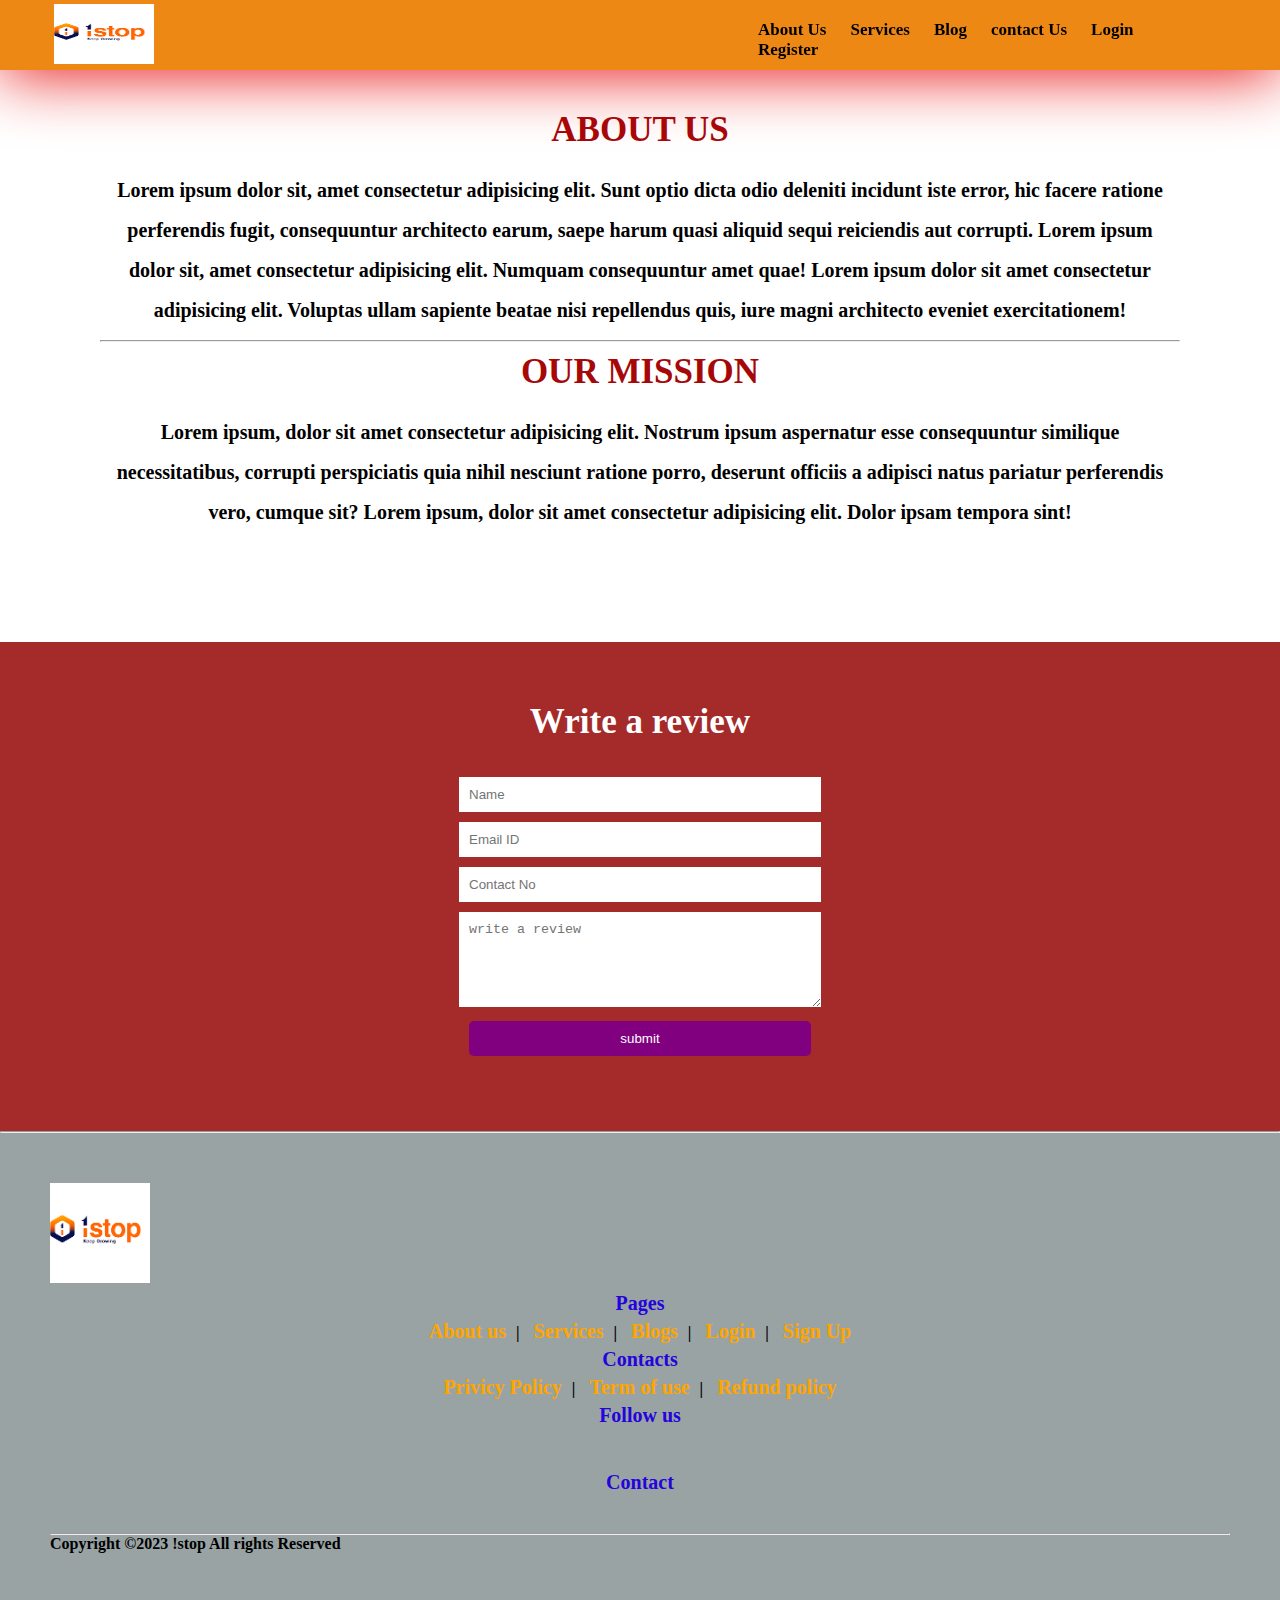
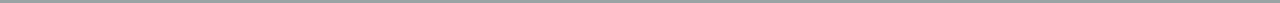
<file: about.html>
<!DOCTYPE html>
<html lang="en">
<head>
    <meta charset="UTF-8">
    <meta name="viewport" content="width=device-width, initial-scale=1.0">
    <title>About Us</title>
    <link rel="stylesheet" href="style.css">
</head>
<body>
    <nav class="nav nav_top">
        <div class="logo">
           <a href="index.html"><img src="logo111.png" alt="LOGO"></a>
        </div>
        <div class="nav_side">
            <a href="about.html">About Us</a>
            <a href="service.html">Services</a>
            <a href="blog.html">Blog</a>
            <a href="contact.html">contact Us</a>
            <a href="login.html">Login</a>
            <a href="register.html">Register</a>
        </div>
    </nav>





    <div class="about_us">
        <h2>About us</h2>
        <div class="about_content">
            <p>Lorem ipsum dolor sit, amet consectetur adipisicing elit. Sunt optio dicta odio deleniti incidunt iste error, hic facere ratione perferendis fugit, consequuntur architecto earum, saepe harum quasi aliquid sequi reiciendis aut corrupti.
                Lorem ipsum dolor sit, amet consectetur adipisicing elit. Numquam consequuntur amet quae! Lorem ipsum dolor sit amet consectetur adipisicing elit. Voluptas ullam sapiente beatae nisi repellendus quis, iure magni architecto eveniet exercitationem!
            </p>
        </div>
        <hr>
        <h2>Our Mission</h2>
        <p>Lorem ipsum, dolor sit amet consectetur adipisicing elit. Nostrum ipsum aspernatur esse consequuntur similique necessitatibus, corrupti perspiciatis quia nihil nesciunt ratione porro, deserunt officiis a adipisci natus pariatur perferendis vero, cumque sit?
            Lorem ipsum, dolor sit amet consectetur adipisicing elit. Dolor ipsam tempora sint!
        </p>
    </div>




    
<div class="feed">
    <h2>Write a review</h2>
    <div class="feed_form">
        <form action="xyz.php">

            <input type="text" name="Name" placeholder="Name"><br>
            <input type="email" name="Email" placeholder="Email ID"><br>
            <input type="number" name="Number" placeholder="Contact No"><br>
            <textarea name="Review" rows="5" cols="7" placeholder="write a review"></textarea><br>
            <button type="submit">submit</button>
        </form>
    </div>
</div>





<hr>

<footer>
    <div class="footer_logo">
        <a href="index.html"><img src="logo111.png" alt=""></a>
    </div>
    <div class="pages">
        <h3>Pages</h3>
        <a href="about.html">About us</a>|
        <a href="service.html">Services</a>|
        <a href="#">Blogs</a>|
        <a href="login.html">Login</a>|
        <a href="register.html">Sign Up</a>
    </div>
    <div class="doc">
        <h3>Contacts</h3>
        <a href="">Privicy Policy</a>|
        <a href="">Term of use</a>|
        <a href="">Refund policy</a>
    </div>
    <div class="social">
        <h3>Follow us</h3>
        <a href=""><i class="fa-brands fa-facebook-f"></i></a>
        <a href=""><i class="fa-brands fa-instagram"></i></a>
        <a href=""><i class="fa-brands fa-twitter"></i></a>
        <a href=""><i class="fa-brands fa-linkedin"></i></a>  
    </div>
    <div class="Contact">
      <h3>Contact</h3>
        <a href="https://api.WhatsApp.com/send/phone: +919525839590" target="_blank"><i class="fa-brands fa-whatsapp"></i></a>
        <a href="#"><i class="fa-solid fa-phone"></i></a>
        <a href="#"><i class="fa-regular fa-envelope"></i></a>
    </div>
    <hr>
    <p>Copyright &copy;2023 !stop All rights Reserved</p>
</footer>








 <!-- jQuery (necessary for Bootstrap's JavaScript plugins) -->
 <script src="https://code.jquery.com/jquery-1.12.4.min.js" integrity="sha384-nvAa0+6Qg9clwYCGGPpDQLVpLNn0fRaROjHqs13t4Ggj3Ez50XnGQqc/r8MhnRDZ" crossorigin="anonymous"></script>
<script src="https://cdn.jsdelivr.net/npm/bootstrap@3.4.1/dist/js/bootstrap.min.js" integrity="sha384-aJ21OjlMXNL5UyIl/XNwTMqvzeRMZH2w8c5cRVpzpU8Y5bApTppSuUkhZXN0VxHd" crossorigin="anonymous"></script>
</body>
</html>
</file>
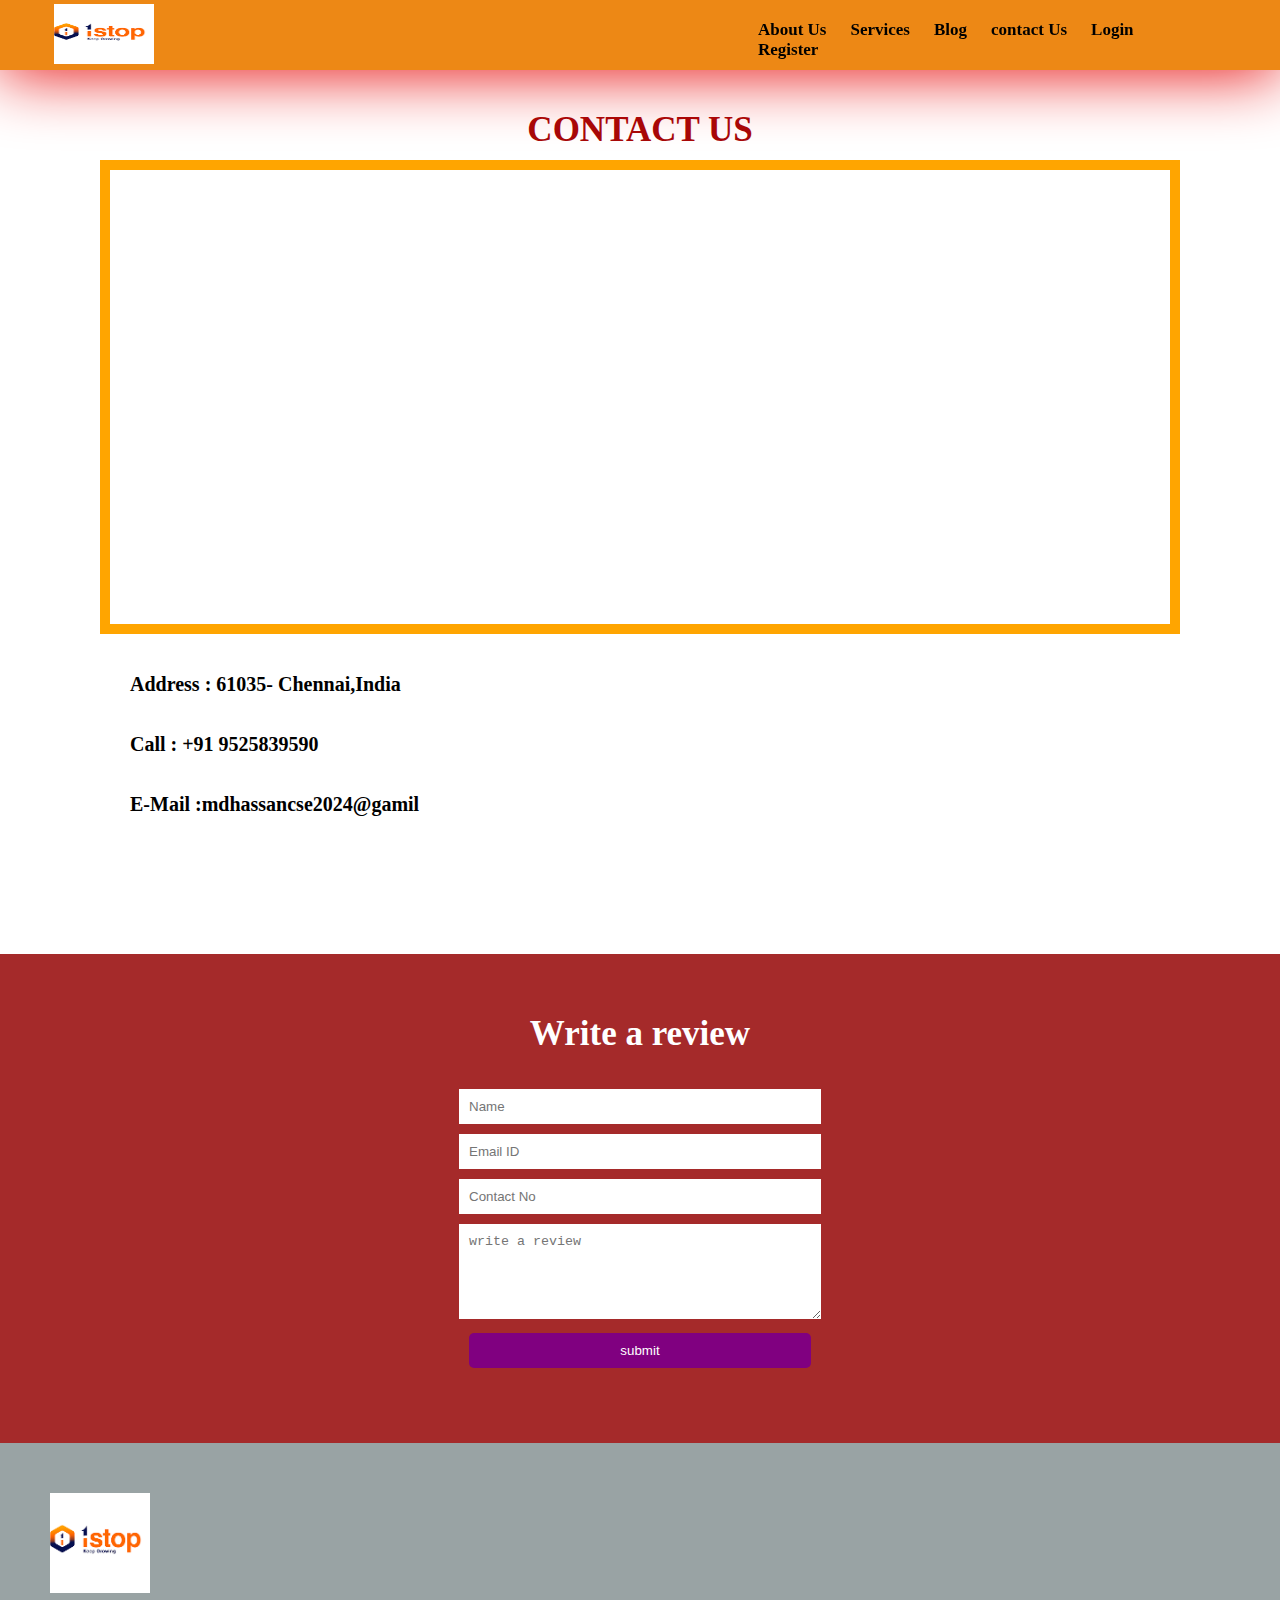
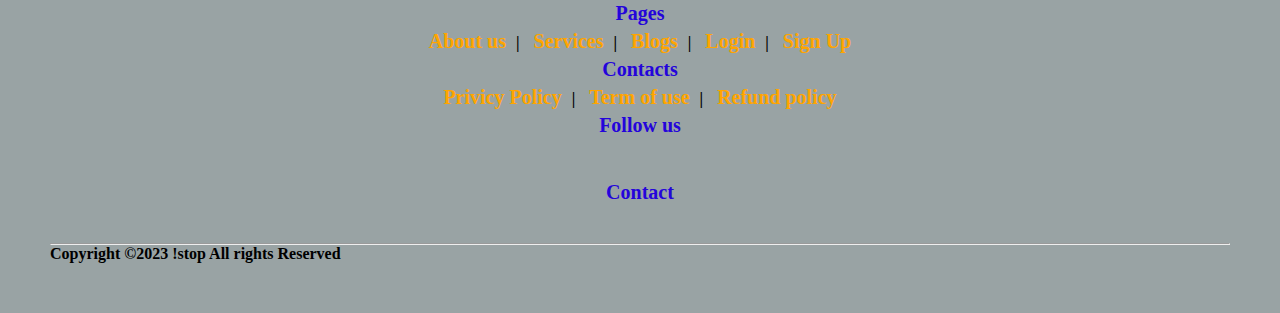
<file: contact.html>
<!DOCTYPE html>
<html lang="en">
<head>
    <meta charset="UTF-8">
    <meta name="viewport" content="width=device-width, initial-scale=1.0">
    <title>Contact_Us</title>
    <link rel="stylesheet" href="style.css">
</head>
<body>
    


    <nav class="nav nav_top">
        <div class="logo">
           <a href="index.html"><img src="logo111.png" alt="LOGO"></a>
        </div>
        <div class="nav_side">
            <a href="about.html">About Us</a>
            <a href="service.html">Services</a>
            <a href="blog.html">Blog</a>
            <a href="contact.html">contact Us</a>
            <a href="login.html">Login</a>
            <a href="register.html">Register</a>
        </div>
    </nav>




    <div class="contact_container">
        <h2>Contact Us</h2>
        <div class="g_map">

            <iframe src="https://www.google.com/maps/embed?pb=!1m18!1m12!1m3!1d288.96657117260287!2d80.15941784365913!3d12.981107858778143!2m3!1f0!2f0!3f0!3m2!1i1024!2i768!4f13.1!3m3!1m2!1s0x3a525e1f5da86397%3A0x21092f216ee26e47!2sChennai%20International%20Airport!5e0!3m2!1sen!2sin!4v1690110935978!5m2!1sen!2sin" width="100%" height="450" style="border:0;" allowfullscreen="" loading="lazy" referrerpolicy="no-referrer-when-downgrade"></iframe>
        </div>
        <div class="contact_content">
            <p><b>Address : 61035- Chennai,India  </b></p>
            <p><b>Call : +91 9525839590</b></p>
            <p><b>E-Mail :mdhassancse2024@gamil</b></p>
           
        </div>
    </div>


    
<div class="feed">
    <h2>Write a review</h2>
    <div class="feed_form">
        <form action="xyz.php">

            <input type="text" name="Name" placeholder="Name"><br>
            <input type="email" name="Email" placeholder="Email ID"><br>
            <input type="number" name="Number" placeholder="Contact No"><br>
            <textarea name="Review" rows="5" cols="7" placeholder="write a review"></textarea><br>
            <button type="submit">submit</button>
        </form>
    </div>
</div>





<footer>
    <div class="footer_logo">
        <a href="#"><img src="logo111.png" alt=""></a>
    </div>
    <div class="pages">
        <h3>Pages</h3>
        <a href="about.html">About us</a>|
        <a href="service.html">Services</a>|
        <a href="#">Blogs</a>|
        <a href="login.html">Login</a>|
        <a href="register.html">Sign Up</a>
    </div>
    <div class="doc">
        <h3>Contacts</h3>
        <a href="">Privicy Policy</a>|
        <a href="">Term of use</a>|
        <a href="">Refund policy</a>
    </div>
    <div class="social">
        <h3>Follow us</h3>
        <a href=""><i class="fa-brands fa-facebook-f"></i></a>
        <a href=""><i class="fa-brands fa-instagram"></i></a>
        <a href=""><i class="fa-brands fa-twitter"></i></a>
        <a href=""><i class="fa-brands fa-linkedin"></i></a>  
    </div>
    <div class="Contact">
      <h3>Contact</h3>
        <a href="https://api.WhatsApp.com/send/phone: +919525839590" target="_blank"><i class="fa-brands fa-whatsapp"></i></a>
        <a href="#"><i class="fa-solid fa-phone"></i></a>
        <a href="#"><i class="fa-regular fa-envelope"></i></a>
    </div>
    <hr>
    <p>Copyright &copy;2023 !stop All rights Reserved</p>
</footer>








 <!-- jQuery (necessary for Bootstrap's JavaScript plugins) -->
 <script src="https://code.jquery.com/jquery-1.12.4.min.js" integrity="sha384-nvAa0+6Qg9clwYCGGPpDQLVpLNn0fRaROjHqs13t4Ggj3Ez50XnGQqc/r8MhnRDZ" crossorigin="anonymous"></script>
<script src="https://cdn.jsdelivr.net/npm/bootstrap@3.4.1/dist/js/bootstrap.min.js" integrity="sha384-aJ21OjlMXNL5UyIl/XNwTMqvzeRMZH2w8c5cRVpzpU8Y5bApTppSuUkhZXN0VxHd" crossorigin="anonymous"></script>

</body>
</html>
</file>
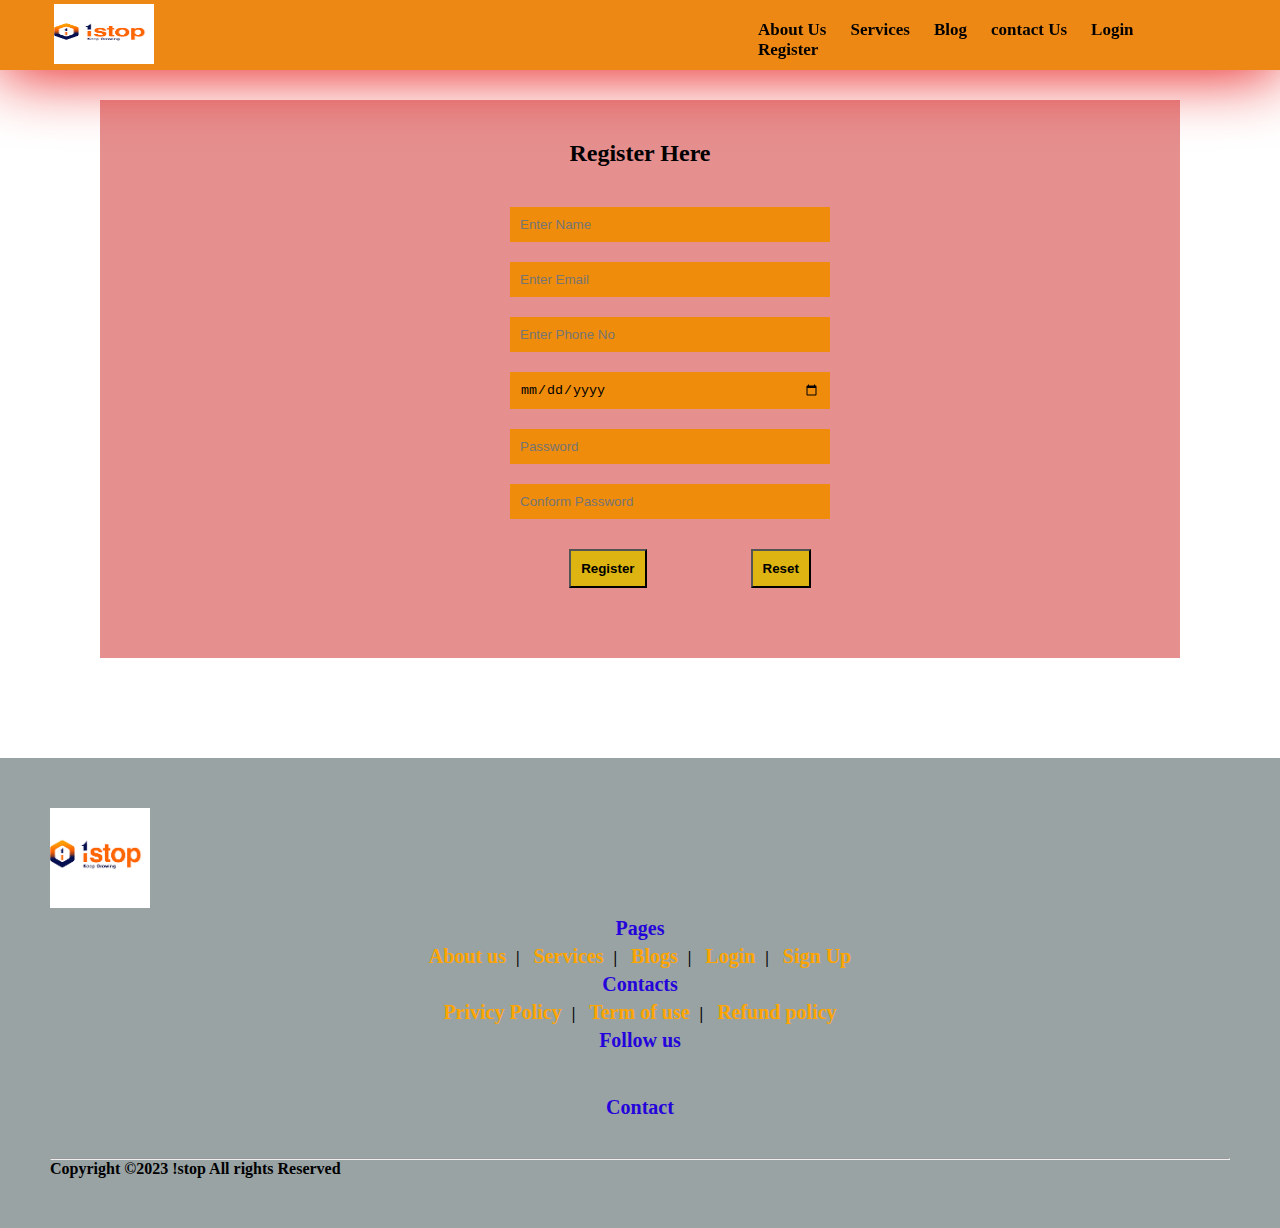
<file: register.html>
<!DOCTYPE html>
<html lang="en">
<head>
    <meta charset="UTF-8">
    <meta name="viewport" content="width=device-width, initial-scale=1.0">
    <title>Services</title>
    <link rel="stylesheet" href="style.css">
</head>
<body>
    

    <nav class="nav nav_top">
        <div class="logo">
           <a href="index.html"><img src="logo111.png" alt="LOGO"></a>
        </div>
        <div class="nav_side">
            <a href="about.html">About Us</a>
            <a href="service.html">Services</a>
            <a href="blog.html">Blog</a>
            <a href="contact.html">contact Us</a>
            <a href="login.html">Login</a>
            <a href="register.html">Register</a>
        </div>
    </nav>



    <div class="register_form">
        <div class="register_container">
            <h2>Register Here</h2>
            <div class="register_content">

           

                <label for="name"></label>
                <input type="text" name="Name" id="name" placeholder="Enter Name"><br>

                <label for="email"></label>
                <input type="email" name="email" id="email" placeholder="Enter Email"><br>

                <label for="Number"></label>
                <input type="number" name="number" id="number" placeholder="Enter Phone No"><br>

               <label for="dob"></label>
               <input type="date" name="DOB" id="DOB" placeholder="DOB"><br>

                <label for="password"></label>
                <input type="password" name="password" id="password" placeholder="Password"><br>

                <label for="password"></label>
                <input  type="password" name="password" id="password" placeholder="Conform Password"><br>

                <button>Register</button>
                <button>Reset</button>

               
            

            </div>
        </div>
    </div>




    
<footer>
    <div class="footer_logo">
        <a href="#"><img src="logo111.png" alt=""></a>
    </div>
    <div class="pages">
        <h3>Pages</h3>
        <a href="about.html">About us</a>|
        <a href="service.html">Services</a>|
        <a href="blog.html">Blogs</a>|
        <a href="login.html">Login</a>|
        <a href="register.html">Sign Up</a>
    </div>
    <div class="doc">
        <h3>Contacts</h3>
        <a href="">Privicy Policy</a>|
        <a href="">Term of use</a>|
        <a href="">Refund policy</a>
    </div>
    <div class="social">
        <h3>Follow us</h3>
        <a href=""><i class="fa-brands fa-facebook-f"></i></a>
        <a href=""><i class="fa-brands fa-instagram"></i></a>
        <a href=""><i class="fa-brands fa-twitter"></i></a>
        <a href=""><i class="fa-brands fa-linkedin"></i></a>  
    </div>
    <div class="Contact">
      <h3>Contact</h3>
        <a href="https://api.WhatsApp.com/send/phone: +919525839590" target="_blank"><i class="fa-brands fa-whatsapp"></i></a>
        <a href="#"><i class="fa-solid fa-phone"></i></a>
        <a href="#"><i class="fa-regular fa-envelope"></i></a>
    </div>
    <hr>
    <p>Copyright &copy;2023 !stop All rights Reserved</p>
</footer>








 <!-- jQuery (necessary for Bootstrap's JavaScript plugins) -->
 <script src="https://code.jquery.com/jquery-1.12.4.min.js" integrity="sha384-nvAa0+6Qg9clwYCGGPpDQLVpLNn0fRaROjHqs13t4Ggj3Ez50XnGQqc/r8MhnRDZ" crossorigin="anonymous"></script>
<script src="https://cdn.jsdelivr.net/npm/bootstrap@3.4.1/dist/js/bootstrap.min.js" integrity="sha384-aJ21OjlMXNL5UyIl/XNwTMqvzeRMZH2w8c5cRVpzpU8Y5bApTppSuUkhZXN0VxHd" crossorigin="anonymous"></script>
</body>
</html>
</file>
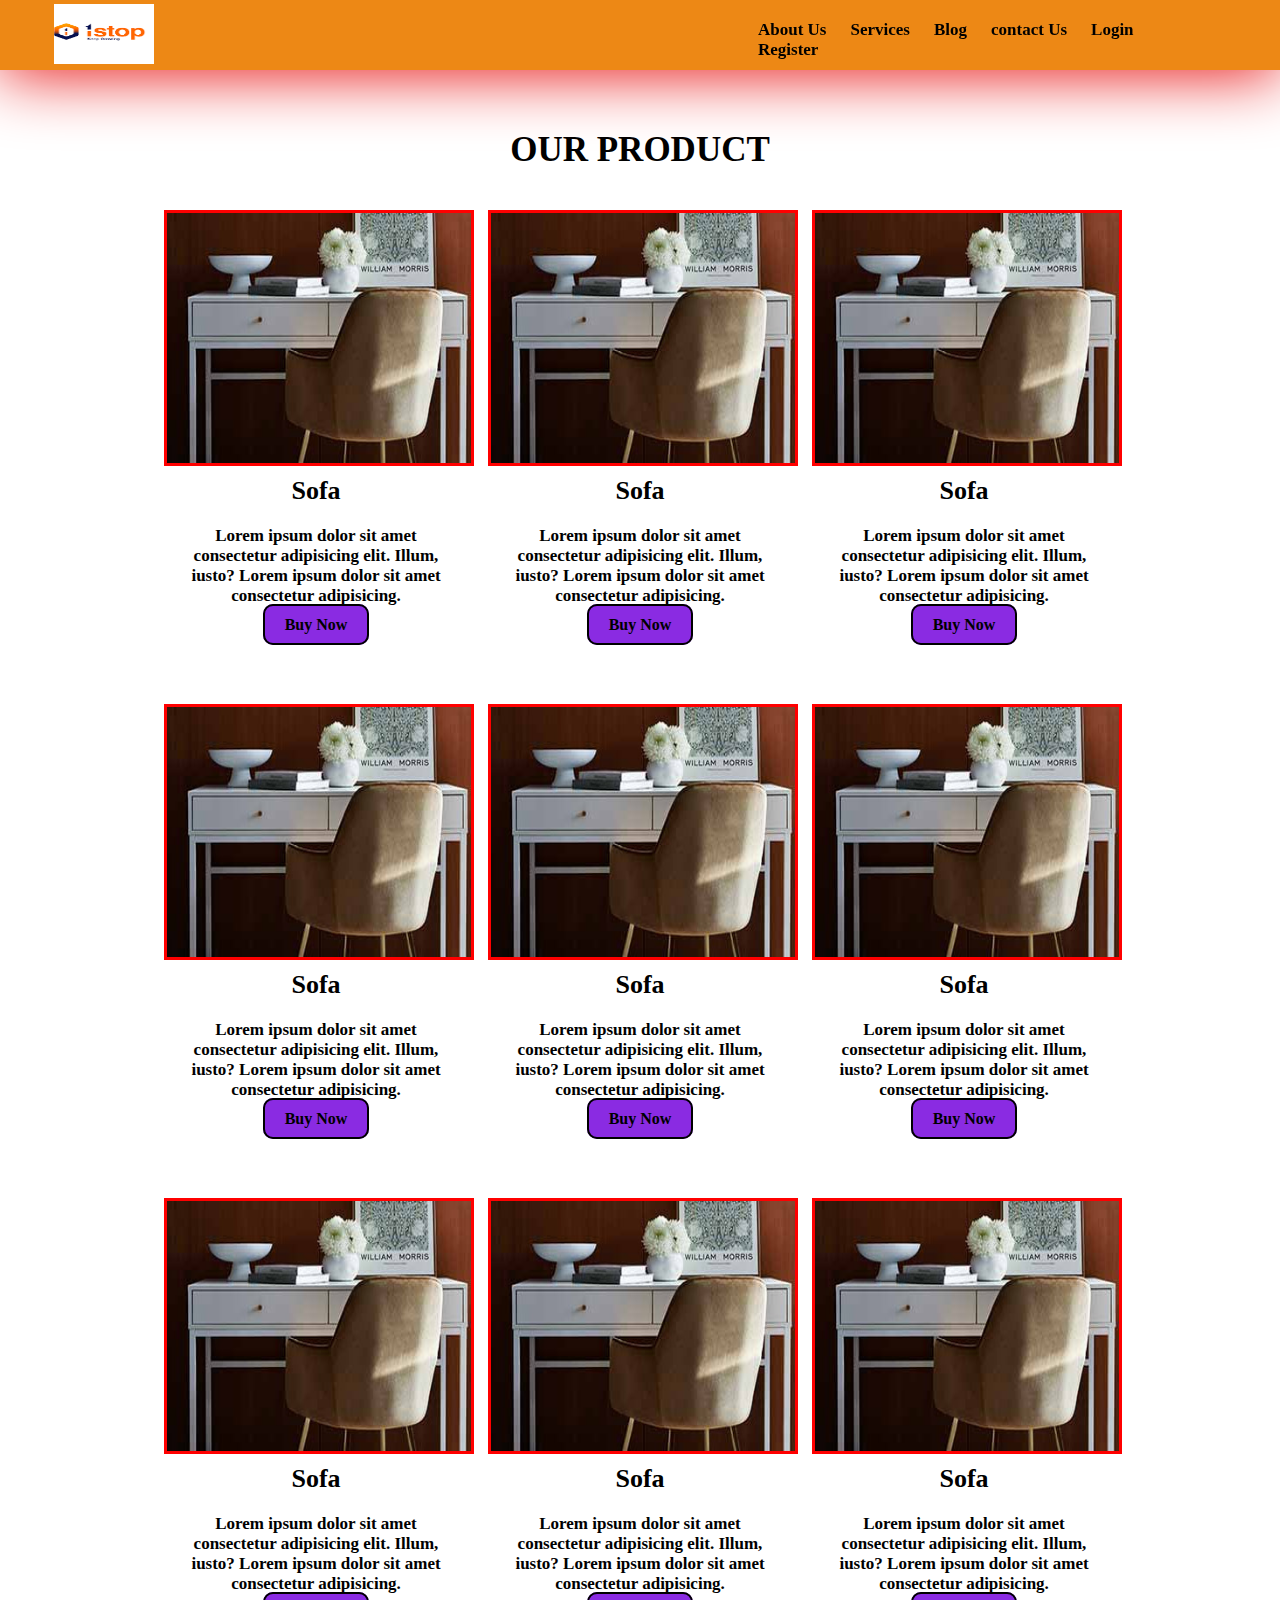
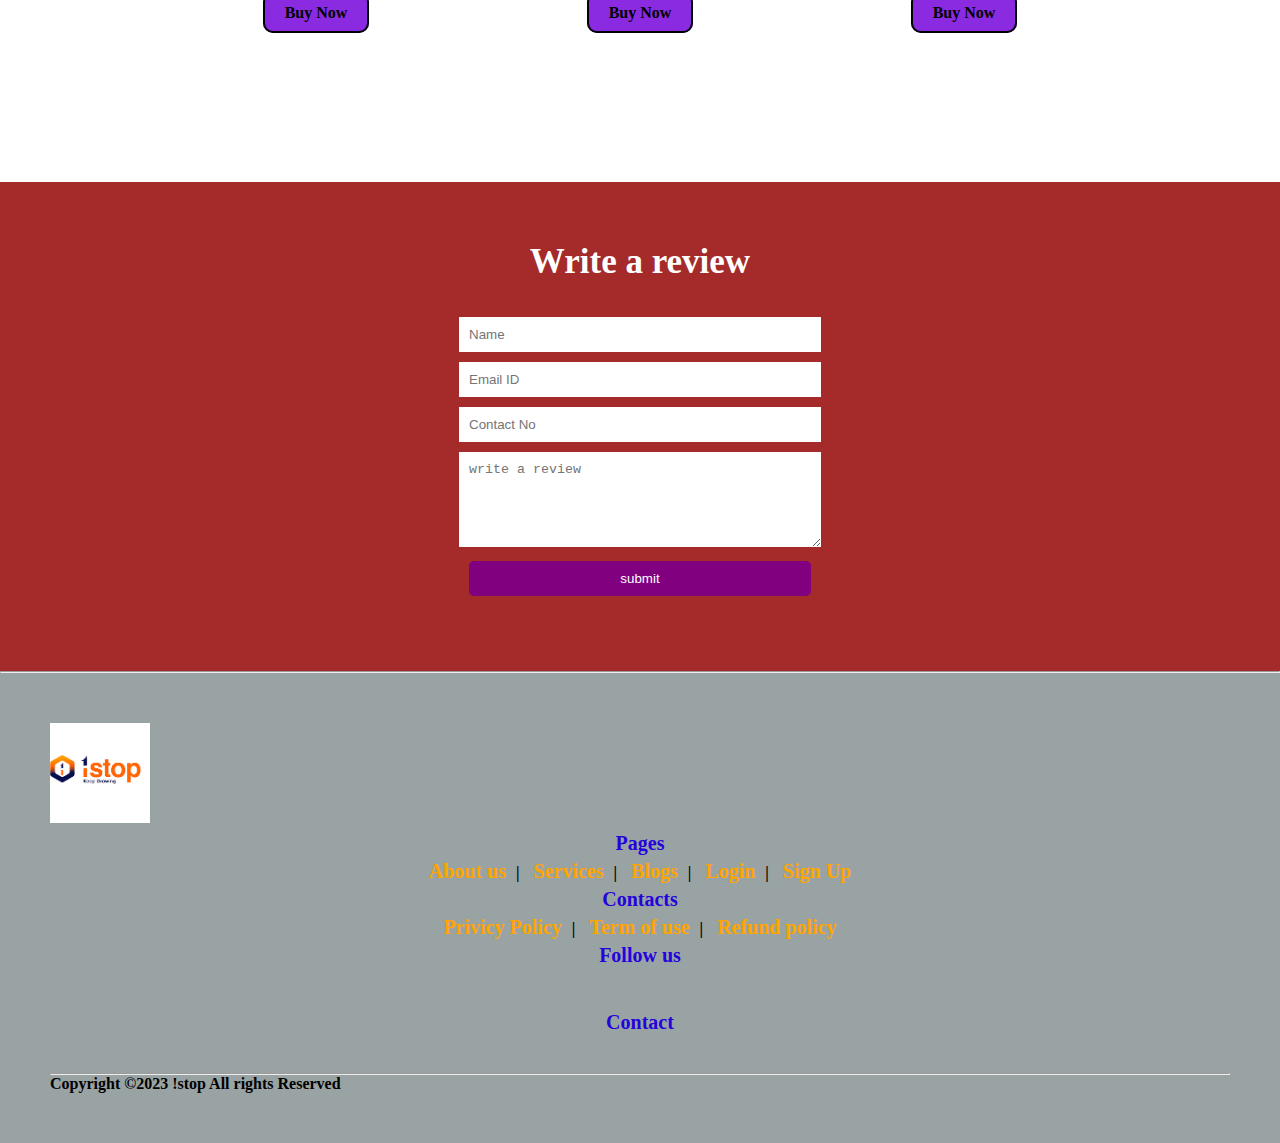
<file: service.html>
<!DOCTYPE html>
<html lang="en">
<head>
    <meta charset="UTF-8">
    <meta name="viewport" content="width=device-width, initial-scale=1.0">
    <title>Services </title>
    <link rel="stylesheet" href="style.css">
</head>
<body>




    <!-- nav section start -->
    <nav class="nav nav_top">
        <div class="logo">
           <a href="index.html"><img src="logo111.png" alt="LOGO"></a>
        </div>
        <div class="nav_side">
            <a href="about.html">About Us</a>
            <a href="service.html">Services</a>
            <a href="blog.html">Blog</a>
            <a href="contact.html">contact Us</a>
            <a href="login.html">Login</a>
            <a href="register.html">Register</a>
        </div>
    </nav>






   

<div class="service_c">     

       
        <div class="product">
            <h2>OUR PRODUCT</h2>
            <div class="product_container">
                <div class="item">
                    <div class="item_img">
                        <img src="4.jpg" alt="">
                    </div>
                    <div class="item_content">
                        <h3>Sofa</h3>
                        <p>Lorem ipsum dolor sit amet consectetur adipisicing elit. Illum, iusto? Lorem ipsum dolor sit amet consectetur adipisicing.</p>
                        <a  href="#">Buy Now</a>
                    </div>
                </div>
                <div class="item">
                    <div class="item_img">
                        <img src="4.jpg" alt="">
                    </div>
                    <div class="item_content">
                        <h3>Sofa</h3>
                        <p>Lorem ipsum dolor sit amet consectetur adipisicing elit. Illum, iusto? Lorem ipsum dolor sit amet consectetur adipisicing.</p>
                        <a href="#">Buy Now</a>
                    </div>
                </div>
                <div class="item">
                    <div class="item_img">
                        <img src="4.jpg" alt="">
                    </div>
                    <div class="item_content">
                        <h3>Sofa</h3>
                        <p>Lorem ipsum dolor sit amet consectetur adipisicing elit. Illum, iusto? Lorem ipsum dolor sit amet consectetur adipisicing.</p>
                        <a  href="#">Buy Now</a>
                    </div>
                </div>
            </div>
           
        </div>



        
        <div class="product">
           
            <div class="product_container">
                <div class="item">
                    <div class="item_img">
                        <img src="4.jpg" alt="">
                    </div>
                    <div class="item_content">
                        <h3>Sofa</h3>
                        <p>Lorem ipsum dolor sit amet consectetur adipisicing elit. Illum, iusto? Lorem ipsum dolor sit amet consectetur adipisicing.</p>
                        <a  href="#">Buy Now</a>
                    </div>
                </div>
                <div class="item">
                    <div class="item_img">
                        <img src="4.jpg" alt="">
                    </div>
                    <div class="item_content">
                        <h3>Sofa</h3>
                        <p>Lorem ipsum dolor sit amet consectetur adipisicing elit. Illum, iusto? Lorem ipsum dolor sit amet consectetur adipisicing.</p>
                        <a href="#">Buy Now</a>
                    </div>
                </div>
                <div class="item">
                    <div class="item_img">
                        <img src="4.jpg" alt="">
                    </div>
                    <div class="item_content">
                        <h3>Sofa</h3>
                        <p>Lorem ipsum dolor sit amet consectetur adipisicing elit. Illum, iusto? Lorem ipsum dolor sit amet consectetur adipisicing.</p>
                        <a  href="#">Buy Now</a>
                    </div>
                </div>
            </div>
           
        </div>


        
        <div class="product">
           
            <div class="product_container">
                <div class="item">
                    <div class="item_img">
                        <img src="4.jpg" alt="">
                    </div>
                    <div class="item_content">
                        <h3>Sofa</h3>
                        <p>Lorem ipsum dolor sit amet consectetur adipisicing elit. Illum, iusto? Lorem ipsum dolor sit amet consectetur adipisicing.</p>
                        <a  href="#">Buy Now</a>
                    </div>
                </div>
                <div class="item">
                    <div class="item_img">
                        <img src="4.jpg" alt="">
                    </div>
                    <div class="item_content">
                        <h3>Sofa</h3>
                        <p>Lorem ipsum dolor sit amet consectetur adipisicing elit. Illum, iusto? Lorem ipsum dolor sit amet consectetur adipisicing.</p>
                        <a href="#">Buy Now</a>
                    </div>
                </div>
                <div class="item">
                    <div class="item_img">
                        <img src="4.jpg" alt="">
                    </div>
                    <div class="item_content">
                        <h3>Sofa</h3>
                        <p>Lorem ipsum dolor sit amet consectetur adipisicing elit. Illum, iusto? Lorem ipsum dolor sit amet consectetur adipisicing.</p>
                        <a  href="#">Buy Now</a>
                    </div>
                </div>
            </div>
            
        </div>





    </div>






    






    
<div class="feed">
    <h2>Write a review</h2>
    <div class="feed_form">
        <form action="xyz.php">

            <input type="text" name="Name" placeholder="Name"><br>
            <input type="email" name="Email" placeholder="Email ID"><br>
            <input type="number" name="Number" placeholder="Contact No"><br>
            <textarea name="Review" rows="5" cols="7" placeholder="write a review"></textarea><br>
            <button type="submit">submit</button>
        </form>
    </div>
</div>





<hr>

<footer>
    <div class="footer_logo">
        <a href="#"><img src="logo111.png" alt=""></a>
    </div>
    <div class="pages">
        <h3>Pages</h3>
        <a href="about.html">About us</a>|
        <a href="service.html">Services</a>|
        <a href="#">Blogs</a>|
        <a href="login.html">Login</a>|
        <a href="register.html">Sign Up</a>
    </div>
    <div class="doc">
        <h3>Contacts</h3>
        <a href="">Privicy Policy</a>|
        <a href="">Term of use</a>|
        <a href="">Refund policy</a>
    </div>
    <div class="social">
        <h3>Follow us</h3>
        <a href=""><i class="fa-brands fa-facebook-f"></i></a>
        <a href=""><i class="fa-brands fa-instagram"></i></a>
        <a href=""><i class="fa-brands fa-twitter"></i></a>
        <a href=""><i class="fa-brands fa-linkedin"></i></a>  
    </div>
    <div class="Contact">
      <h3>Contact</h3>
        <a href="https://api.WhatsApp.com/send/phone: +919525839590" target="_blank"><i class="fa-brands fa-whatsapp"></i></a>
        <a href="#"><i class="fa-solid fa-phone"></i></a>
        <a href="#"><i class="fa-regular fa-envelope"></i></a>
    </div>
    <hr>
    <p>Copyright &copy;2023 !stop All rights Reserved</p>
</footer>








 <!-- jQuery (necessary for Bootstrap's JavaScript plugins) -->
 <script src="https://code.jquery.com/jquery-1.12.4.min.js" integrity="sha384-nvAa0+6Qg9clwYCGGPpDQLVpLNn0fRaROjHqs13t4Ggj3Ez50XnGQqc/r8MhnRDZ" crossorigin="anonymous"></script>
<script src="https://cdn.jsdelivr.net/npm/bootstrap@3.4.1/dist/js/bootstrap.min.js" integrity="sha384-aJ21OjlMXNL5UyIl/XNwTMqvzeRMZH2w8c5cRVpzpU8Y5bApTppSuUkhZXN0VxHd" crossorigin="anonymous"></script>
    
</body>
</html>
</file>
<file: style.css>
*{
    padding: 0;
    margin: 0;
}
body{
    font-family: 'Roboto';
    font-weight: 700;
}

/* Nav section start */

.nav{
    background-color: rgb(237, 136, 21);
    z-index: 9;
    padding-left: 50px;
    padding-right: 50px;
    display: flex;
    box-shadow: 0px 3px 65px 0px rgb(231, 8, 8); 
}
.nav_top {
    position: fixed;
    top:0;
    right: 0;
    left: 0;
}
.logo {
    height: 70px;
    float: left;
    width: 60%;
}
.logo  img {
    width: 100px;
    height: 60px;
    padding: 4px;
}
.nav_side {
    margin-top: 20px;
    float: right;
    width: 40%;
}
.nav_side a {
    text-decoration: none;
    padding-right: 20px;
    padding-top: 10px;
    color: black;
    font-weight: bold;
    font-size: 17px; 
    justify-content: center;
    align-items: center;
    align-content: center;
    text-align: center;
}
.nav_side a:hover{
    color: orange;
    text-decoration: underline;
    transition: all 1s ease;

}



/* nav section end */




/* main sectin start */
.btn1{
    margin-top: 30px;
}
.main {
    background-image: url("bg.jpg");
    background-position: center;
    background-size: cover;
    background-repeat: no-repeat;
    background-attachment: fixed;
    height: 80vh;
}

.main .main_contant{
   
    padding-top:17% ;
    margin-left: 10%;
    margin-right: 10%;
    text-align: center;
}
.main .main_contant h2{
    color:black;
    font-size: 50px;
    font-weight: bolder;
    text-align: center;
    line-height: 25px;
    
}
.main .main_contant h2 span{
   
font-size: 25px;
opacity: 0.9;
color: white;
font-weight: lighter;
line-height: 20px;
}
 .main .main_contant .btn{

    margin-top: 40px;
} 

.main .main_contant .btn a{
   margin: 15px;
    padding: 10px 20px;
    text-decoration: none;
    background-color: blueviolet;
    color: black;
    border: 2px solid black;
    border-radius: 10px;
    text-align: center;
} 
.main .main_contant .btn a:hover {
    color: orange;
    background-color: black;
    border-bottom: 4px solid orange;
} 
.product{
    padding-bottom: 50px;
}
.product h2 {
     color: black;
     font-size: 35px;
     text-align: center;
     padding: 30px;

}
.product .product_container {
    display: flex;
    margin-left: 5%;
    margin-right: 5%;
    
}
.product .product_container .item {
    width: 33.33%;
    margin: 10px;
    height: auto;
}
.product .product_container .item:hover {
    box-shadow: 0px 3px 65px 0px rgb(235, 4, 4);
}
.product .product_container .item .item_img {
    width: 100%;
    height: 250px;
    overflow: hidden;
    border: 3px solid red;
}
.product .product_container .item .item_img img{
    width: 100%;
    height: 250px;

}
.product .product_container .item .item_content {
    text-align: center;
}
.product .product_container .item .item_content h3 {

    padding: 10px;
    font-size: 26px;
    /* font-family: ; */
}
.product .product_container .item .item_content p {

    padding: 10px;
    font-size: 17px;
  
}

.product .product_container .item .item_content a{
   
   margin: 15px;
    padding: 10px 20px;
    text-decoration: none;
    background-color: blueviolet;
    color: black;
    border: 2px solid black;
    border-radius: 10px;
    text-align: center;
    
}
.product .product_container .item .item_content a:hover{
    color: orange;
    background-color: black;
    border: none;
    border-bottom: 4px solid orange;
}
 

.product .product_btn {
    text-align: center;
    margin-top: 50px;
    font-size: 14px;
}
.product .product_btn a {
    text-decoration: none;
    margin: 15px;
    padding: 10px 20px;
    text-decoration: none;
    background-color: blueviolet;
    color: black;
    border: 2px solid black;
    border-radius: 10px;
    text-align: center;
}
.product .product_btn a:hover{
    color: orange;
    background-color: black;
    border: none;
    border-bottom: 4px solid orange;
}

.keypoint {
    padding: 50px;

}
.keypoint h2 {
    color: black;
     font-size: 35px;
     text-align: center;
     padding: 10px;
}
.keypoint .key_container {
    display: flex;
}
.keypoint .key_container .key_content {
    width: 40%;
    padding: 20px;
    float: left;
}
.keypoint .key_container .key_content li{
    list-style: none;
    margin: 10px;
    padding: 10px;
    border-left:2px solid rgb(195, 15, 84) ;
    color: black;
    box-shadow: 0px 3px 65px 0px rgb(7, 31, 215);
}
.keypoint .key_container .key_img {
    width: 40%;
    float: right;
    margin-left: 100px;
}
.keypoint .key_container .key_img img {
    width: 100%;
    margin-top: 30px;

}
.testi {
    padding: 50px;
}
.testi h2 {
    color: black;
    font-size: 35px;
    text-align: center;
    padding: 10px;
    text-transform: uppercase;
}
.testi .testi_container {
    margin-right:10%;
    margin-left: 10%;
    text-align: center;
}


.testi .testi_container .item .carousel-inner {
    background-color: white;
    box-shadow: none;
}

.testi .testi_container .item {
    width: 100%;
    padding: 20px;
    background-color: rgba(7, 221, 79, 0.614);
    box-shadow: none;
}

.testi .testi_container .item .item_img {

    width: 100%;
    height: 100px;
    text-align: center;
    overflow: hidden;
}





.testi .testi_container .item .item_img img {
    width: 100px;
    height: 100px;
    border-radius: 50%;
    /* margin-top: 100px; */
}


.testi .testi_container .item .item_content {
    text-align: center;
}
.testi .testi_container .item .item_content h3 {
    padding: 10px;
    font-size: 25px;


}
.testi .testi_container .item .item_content p {
    padding: 10px;
    font-size: 15px;


}
.team {
    padding: 50px;
}
.team h2{
    color: black;
    font-size: 35px;
    text-align: center;
    padding: 10px;
    text-transform: uppercase;
}

.team .team_container {
    display: flex;
}

.team .team_container .team_video {
    width: 50%;
    padding: 20px;
}
.team .team_container .team_video video {
    width: 100%;
    border: 10px solid orange;
  
   height: 300px;
    
}




.team .team_container .team_content {
    width: 30%;
    padding: 20px;
    margin-left: 50px;
}
.team .team_container .team_content p{
    padding: 10px;
    font-size: 17px;
}



.feed{
    background-color: brown;
    padding: 50px;
}

.feed h2{
    color: white;
    font-size: 35px;
    text-align: center;
    padding: 10px;
}

.feed .feed_form {
    text-align: center;
}
.feed .feed_form form {
    padding: 20px;
}

.feed .feed_form form input{
    width: 30%;
    margin: 5px;
    padding: 10px;
    outline: none;
    border: none; 
}


.feed .feed_form form textarea{
    width: 30%;
    margin: 5px;
    padding: 10px;
    outline: none;
    border: none; 
}


.feed .feed_form form button {
    width: 30%;
    margin: 5px;
    padding: 10px;
    outline: none;
    border: none; 
    background-color: purple;
    border-radius: 5px;
    color: white;
}
.feed .feed_form form button:hover{

    color: green;
    background-color: black;
}

.about_us{
    padding: 100px;
}
.about_us h2{
    color: rgb(166, 8, 8);
    font-size: 35px;
    text-align: center;
    padding: 10px;
    text-transform: uppercase;
}
.about_us p{
    padding: 10px;
    font-size: 20px;
    text-align: center;
    line-height: 40px;
}


.contact_container {
    padding: 100px;
 
    
}

.contact_container h2{
    color: rgb(166, 8, 8);
    font-size: 35px;
    text-align: center;
    padding: 10px;
    text-transform: uppercase;
}
.contact_container .g_map{

    border: 10px solid orange;
}

.contact_container .contact_content {
    padding: 20px;
}

.contact_container .contact_content p {
    padding: 10px;
    font-size: 20px;
    
    line-height: 40px;
}

footer{
    background-color: #99A3A4;
   
    color: black;
    padding: 50px;
}

footer .footer_logo img{
    width: 100px;
    height: 100px;
}


footer .pages {
    text-align: center;
}
footer .pages h3{
    color: rgb(36, 4, 219);
    font-size: 20px;
    padding: 5px;
}
footer .pages a {
    margin: 10px;
    font-size: 20px;
    color: orange;
    text-decoration: none;

}
footer .pages a:hover {
    color: black;
}




footer .doc {
    text-align: center;
}
footer .doc h3{
    color: rgb(36, 4, 219);
    font-size: 20px;
    padding: 5px;
}
footer .doc a {
    margin: 10px;
    font-size: 20px;
    color: orange;
    text-decoration: none;

}
footer .doc a:hover {
    color: black;
}

footer .social {
    text-align: center;
}
footer .social h3{
    color: rgb(36, 4, 219);
    font-size: 20px;
    padding: 5px; 
}

footer .Contact {
    text-align: center;
}
footer .Contact h3{
    color: rgb(36, 4, 219);
    font-size: 20px;
    padding: 5px; 
}

footer .social a {
    font-size: 30px;
    margin: 10px;
    
} 
footer .social a:hover{
    color: black;
}


footer .Contact a {
    font-size: 30px;
    margin: 10px;
    
} 
footer .Contact a:hover{
    color: black;
}

.service_c{
    padding: 100px;
}




/* register form */



.register_form {
    padding: 100px;
}





.register_form .register_container {
    text-align: center;
    background-color: rgb(229, 143, 143);
   
    padding: 40px;
}

.register_form .register_container .register_content{
    margin: 20px;
    padding: 10px;
}
.register_form .register_container .register_content input{
    margin:10px;
    padding: 10px;
    width: 300px;
    margin-left: 40px;
    border: none;
    background-color: rgb(239, 140, 11);
}

.register_form .register_container .register_content label{
    font-size: large;
    margin-left: 30px;
   
}
.register_form .register_container .register_content button {
    padding: 10px;
    margin-left: 100px;
    margin-top: 20px;
    color: black;
    font-weight: 700;
    background-color: rgb(221, 180, 17);
}

/* login page css */

.login_container {

    background-color: darkred;
    text-align: center;
    padding-top: 100px;
    margin-left:300px ;
    margin-right: 300px;
    margin-top: 20px;
  
   
}

.login_container .login_content h2{
    color: white;
   
} 
.login_container .login_content .login_form {
  
   margin: 70px 40px 10px 70px;
   padding: 20px;
}
.login_container .login_content .login_form input {
    width: 400px;
    margin: 10px;
    padding: 10px;
}
.login_container .login_content .btn_form {
    display: flex;
    
    margin-left:82px ;
    margin-right: 82px;
}
.login_container .login_content .btn_form input {
    width: 100px;
   background-color: rgb(93, 219, 16);
    
    
}
.login_container .login_content .btn_form a {
  text-decoration: none;
  margin-left: 160px
  
}
.login_container .login_content .btn_form a p {
    font-weight: 600;
    border: 1px solid black;
    padding: 10px;
    background-color: coral;
}
</file>
